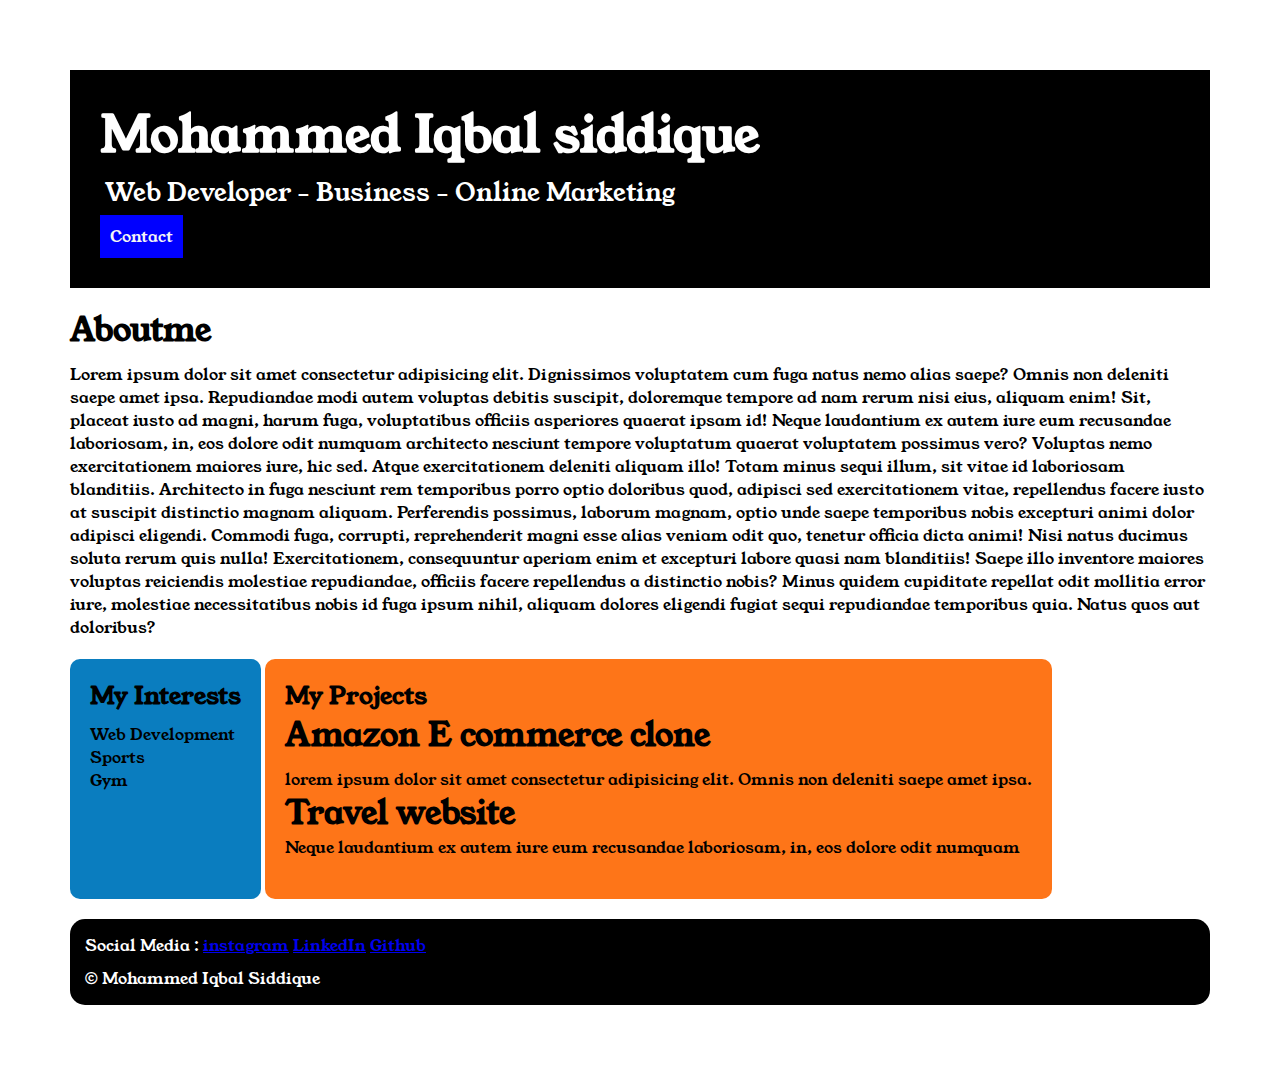
<file: index.html>
<!DOCTYPE html>
<html>

<head>
    <title>Portfolio </title>
    <link rel="stylesheet" href="style.css">
    <link rel="preconnect" href="https://fonts.googleapis.com">
<link rel="preconnect" href="https://fonts.gstatic.com" crossorigin>
<link href="https://fonts.googleapis.com/css2?family=Young+Serif&display=swap" rel="stylesheet">
</head>
  
<body>
   
       <div class="Container">
            
       
    <div class="Section-1">
        <h1 class="Section-1__name">Mohammed Iqbal siddique</h1>
        <p class="Section-1__role">Web Developer - Business - Online Marketing</p>
         <a class="Section-1__contact" href="Contact form.html"> Contact</a>
    </div >
    
    <div class="Section-2">
        <h1 class="Section-2__Title">Aboutme</h1>
    <p class="Section-2__descrip">Lorem ipsum dolor sit amet consectetur adipisicing elit. Dignissimos voluptatem cum fuga natus nemo alias saepe?
        Omnis non deleniti saepe amet ipsa. Repudiandae modi autem voluptas debitis suscipit, doloremque tempore ad nam
        rerum nisi eius, aliquam enim! Sit, placeat iusto ad magni, harum fuga, voluptatibus officiis asperiores quaerat
        ipsam id! Neque laudantium ex autem iure eum recusandae laboriosam, in, eos dolore odit numquam architecto
        nesciunt tempore voluptatum quaerat voluptatem possimus vero? Voluptas nemo exercitationem maiores iure, hic
        sed. Atque exercitationem deleniti aliquam illo! Totam minus sequi illum, sit vitae id laboriosam blanditiis.
        Architecto in fuga nesciunt rem temporibus porro optio doloribus quod, adipisci sed exercitationem vitae,
        repellendus facere iusto at suscipit distinctio magnam aliquam. Perferendis possimus, laborum magnam, optio unde
        saepe temporibus nobis excepturi animi dolor adipisci eligendi. Commodi fuga, corrupti, reprehenderit magni esse
        alias veniam odit quo, tenetur officia dicta animi! Nisi natus ducimus soluta rerum quis nulla! Exercitationem,
        consequuntur aperiam enim et excepturi labore quasi nam blanditiis! Saepe illo inventore maiores voluptas
        reiciendis molestiae repudiandae, officiis facere repellendus a distinctio nobis? Minus quidem cupiditate
        repellat odit mollitia error iure, molestiae necessitatibus nobis id fuga ipsum nihil, aliquam dolores eligendi
        fugiat sequi repudiandae temporibus quia. Natus quos aut doloribus?
    </p>
    </div>
    <div class="Section-3">
        <h2 class="Section-3__title">My Interests </h2>
        <ul class="Section-3__descrip">
            <Li>Web Development</Li>
            <Li>Sports</Li>
            <Li>Gym</Li>
        </ul>
    </div>

    <div class="Section-4">
        <h2 class="Section-4__Heading"> My Projects</h2>
        <ul>
            <li>
                <h1 class="Section-4__title">Amazon E commerce clone</h1>
                <p class="Section-4__descrip">lorem ipsum dolor sit amet consectetur adipisicing elit. 
                    Omnis non deleniti saepe amet ipsa.</p>
            </li>
        </ul>
        <ul>
            <li>
                <h1 class="Section-4__title2">Travel website</h1>
                <p class="Section-4__descrip2"> Neque laudantium ex autem iure eum recusandae laboriosam, in, eos dolore odit numquam</p>
            </li>
        </ul>
    </div>
   <div class="Section-5">
    <p class="Section-5__title">Social Media : <a href="https://www.instagram.com/sidd_101_/">instagram</a> <a
        href="https://www.linkedin.com/in/siddique-8573b321a/">LinkedIn</a>
    <a href="https://github.com/Siddique-WD">Github</a></p>
<p class="Section-5__descrip">&copy; Mohammed Iqbal Siddique</p>
    
   </div>
    
</div>
</body>

</html>
</file>
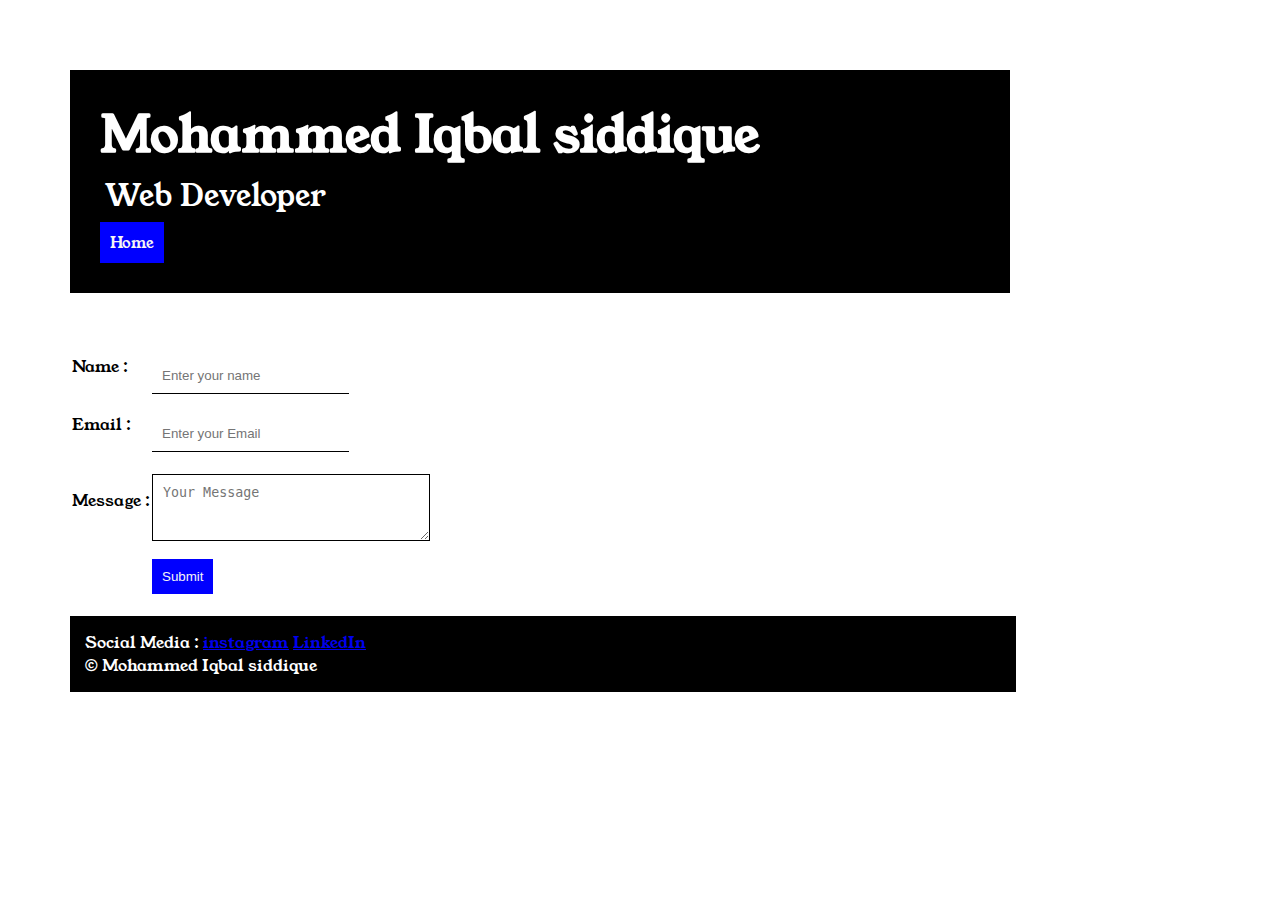
<file: Contact form.html>
<!DOCTYPE html>
<html lang="en">
<head>
    <meta charset="UTF-8">
    <meta name="viewport" content="width=device-width, initial-scale=1.0">
    <link rel="stylesheet" href="style.css">
    <title>Document</title>
    <link href="https://fonts.googleapis.com/css2?family=Young+Serif&display=swap" rel="stylesheet">
</head>
<body>
    
    <div class="Container"> 

     <div class="Set-1">

        <h1 class="Set-1__Name">Mohammed Iqbal siddique</h1>
        <p class="Set-1__role"> Web Developer</p>
        <a class="Set-1__home"   href="index.html"> Home</a>
     </div>
<div class="Set-2">
    <form >
        <table>
            <tr>
                <td>Name :</td> <td><input type="text" placeholder="Enter your name" class="Set-2__input"></td>
            </tr>
            <tr>
                <td>Email :</td> <td> <input type="email" placeholder="Enter your Email" class="Set-2__input"></td>
            </tr>
            <tr>
                <td> Message : </td>  <br>
                <td> <textarea name="your Message" cols="30" rows="3" placeholder="Your Message" class="Set-2__textarea"></textarea ></td>
            </tr>
            <tr>
                <td></td>
                <td><input type="submit" class="Set-2__submit"></td>
            </tr>
        </table>
    </form>    
</div>

<div class="Set-3">
    <p class="Set-3__title"> Social Media : <a href="https://www.instagram.com/sidd_101_/">instagram</a>
        <a href="https://www.linkedin.com/in/siddique-8573b321a/">LinkedIn</a>
    </p>
    <p class="Set-3__descrip"> &copy; Mohammed Iqbal siddique</p>
</div>

</div>
</body>
</html>
</file>
<file: style.css>
*{
      padding: 0;
      margin: 0;
}
body{

    
        font-family: "Young Serif", serif;
        font-weight: 400;
        font-style: normal;
        padding: 20px;
}

.Container{
             padding: 50px;
}

.Section-1{
              background-color: black;
              color: white;
              padding: 30px;
              
}
.Section-1__contact{
  
              text-decoration: none;
              background-color: blue;
              color: whitesmoke;
              padding-right: 10px;
              padding-left: 10px;
              padding-bottom: 10px;
              padding-top: 10px;
              display: inline-block;
}
.Section-1__name{
                
              font-size: 50px;
}
.Section-1__role{

              font-size: 25px;
              margin: 5px;
}
.Section-2,.Section-3,.Section-4,.Section-5{

         margin-top: 20px;

}
.Section-2__descrip,.Section-3__descrip,.Section-4__descrip,.Section-5__descrip
{

      margin-top: 10px;
}
.Section-5{

       background-color: black;
       color: white;
       padding: 15px;
       border-radius: 15px;
}

.Section-3 li,.Section-4 li{

      list-style: none;
}
.Section-3{

      background-color: #0A7DBF;
      padding: 20px;
      height: 200px;
      display: inline-block;
      border-radius: 10px;

}
.Section-4{
       
      background-color: #FE7518;
      padding: 20px;
      height: 200px;
      display:inline-block;
      vertical-align: top ;
      border-radius: 10px;
}
.Set-1{
      background-color: black;
      color: white;
      padding: 30px;
      display: inline-block ;
      padding-right: 250px;
       
}
.Set-1__Name{
            font-size: 50px;
       
} 
.Set-1__role{

            font-size: 30px;
            margin: 5px;
}
.Set-1__home{
              font-size: 15px;
              text-decoration: none;
              background-color: blue;
              color: whitesmoke;
              padding-right: 10px;
              padding-left: 10px;
              padding-bottom:10px;
              padding-top: 10px;
              display: inline-block;
}

.Set-3{
      background-color: black;
      color: white;
      padding: 15px;
      display: inline-block ;
      padding-right: 650px;
      

}

.Set-2{
          margin-top: 20px;
          margin-bottom: 20px;
}

.Set-2__input,.Set-2__textarea,.Set-2__Submit{

         margin-top: 20px;

}
.Set-2__input{

             padding: 10px;
             border: none;
             border-bottom: solid black 1px;
}
.Set-2__textarea{
      padding: 10px;
      border: none;
      border: solid black 1px;

}
.Set-2__submit{
      margin-top: 10px;
      text-decoration: none;
      background-color: blue;
      color: whitesmoke;
      padding-right: 10px;
      padding-left: 10px;
      padding-bottom: 10px;
      padding-top: 10px;
      border: none;
      display: inline-block;

}
</file>
